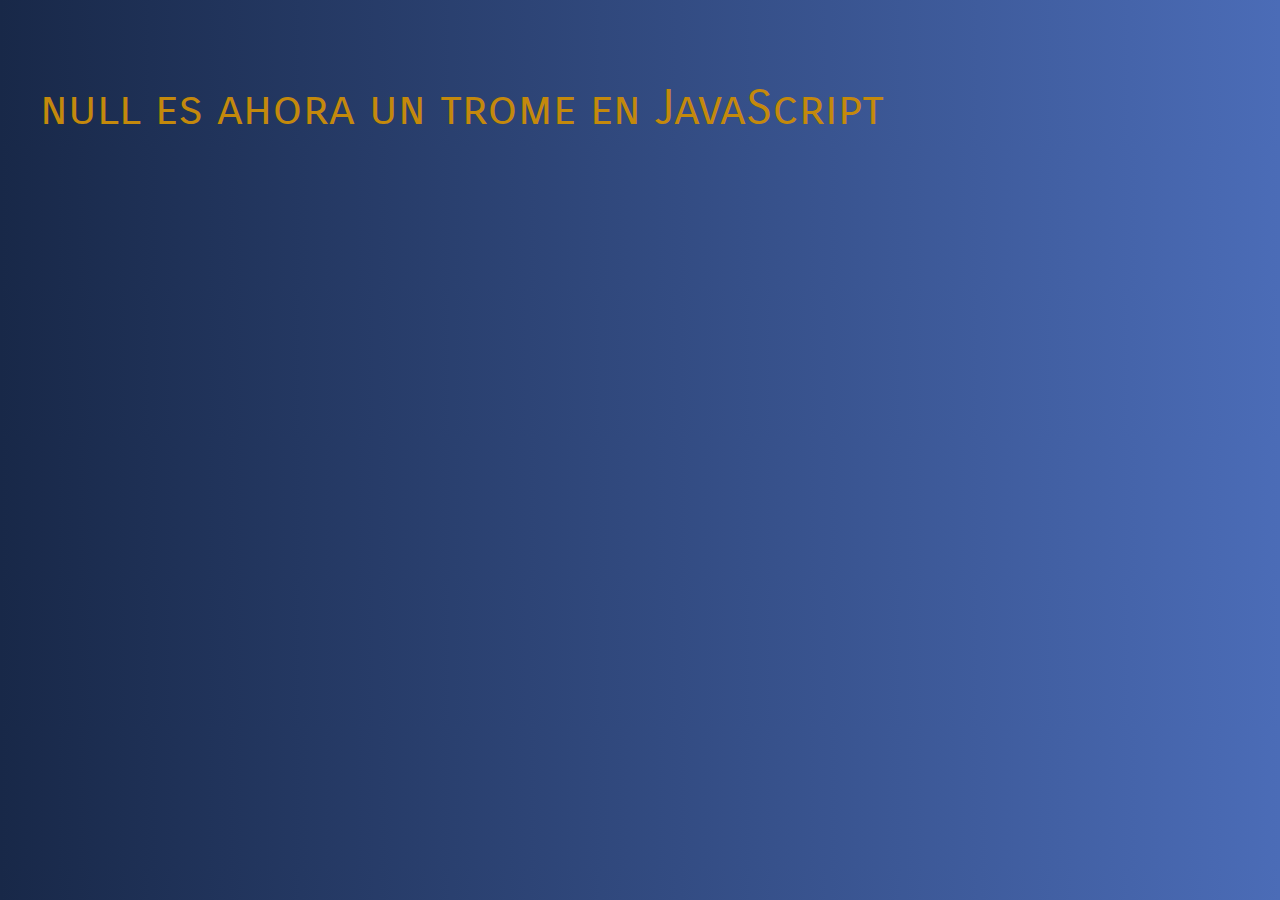
<file: 02-Variables/index.html>
<!DOCTYPE html>
<html lang="en">
<head>
    <meta charset="UTF-8">
    <meta name="viewport" content="width=device-width, initial-scale=1.0">
    <title>Document</title>
    <link href="https://fonts.googleapis.com/css2?family=Carrois+Gothic+SC&display=swap" rel="stylesheet"> 
    <link rel="stylesheet" href="../assets/css/style.css">
</head>
<body>

    <div class="contenido">
        <h1>Curso Betcom Java Script</h1>
        <a href="http://www.codigoconjuan.com" target="_blank">todalapc.com</a>
        <p>Variables</p>
        <p class="hashtag">#JSModernoConJuan</p>
    </div>

    <script src="js/app.js"></script>
    
    
</body>
</html>
</file>
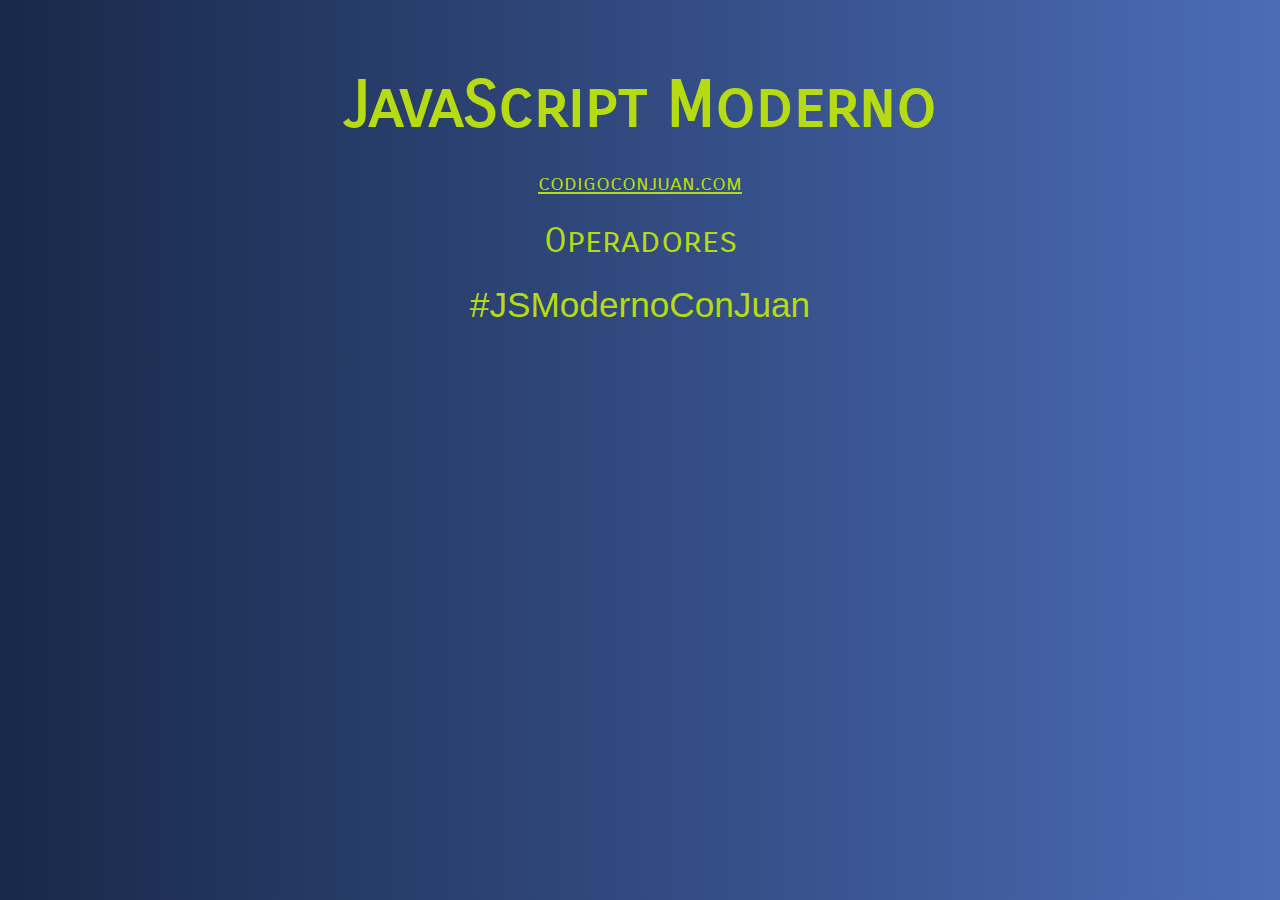
<file: 05-Operadores/index.html>
<!DOCTYPE html>
<html lang="en">
<head>
    <meta charset="UTF-8">
    <meta name="viewport" content="width=device-width, initial-scale=1.0">
    <title>Document</title>
    <link href="https://fonts.googleapis.com/css2?family=Carrois+Gothic+SC&display=swap" rel="stylesheet"> 
    <link rel="stylesheet" href="../assets/css/style.css">
</head>
<body>

    <div class="contenido">
        <h1>JavaScript Moderno</h1>
        <a href="http://www.codigoconjuan.com" target="_blank">codigoconjuan.com</a>
        <p>Operadores</p>
        <p class="hashtag">#JSModernoConJuan</p>
    </div>

    <!-- <script src="js/01-app.js"></script>  -->
    <!-- <script src="js/02-app.js"></script> -->
    <script src="js/03-app.js"></script>
    
</body>
</html>
</file>
<file: assets/css/style.css>
body {
    background: #ec0d97;  /* fallback for old browsers */
    background: -webkit-linear-gradient(to right, #182848, #4b6cb7);  /* Chrome 10-25, Safari 5.1-6 */
    background: linear-gradient(to right, #182848, #4b6cb7); /* W3C, IE 10+/ Edge, Firefox 16+, Chrome 26+, Opera 12+, Safari 7+ */
}

h1, p, a {
    font-family: 'Carrois Gothic SC', sans-serif;
    display: block;
    text-align: center;
    line-height:.8;
    color: rgb(182, 219, 18);
}
.contenido {
    max-width: 1200px;
    margin: 5rem auto 0 auto;
    color: rgb(196, 137, 12);
    font-size: 3rem;
    font-family: 'Carrois Gothic SC', sans-serif;
}
h1 {
    font-size: 4rem;
}
a {
    font-size: 1.4rem;
}
p {
    font-size: 2.2rem;
}

.hashtag {
    font-family: Arial, Helvetica, sans-serif;
}
</file>
